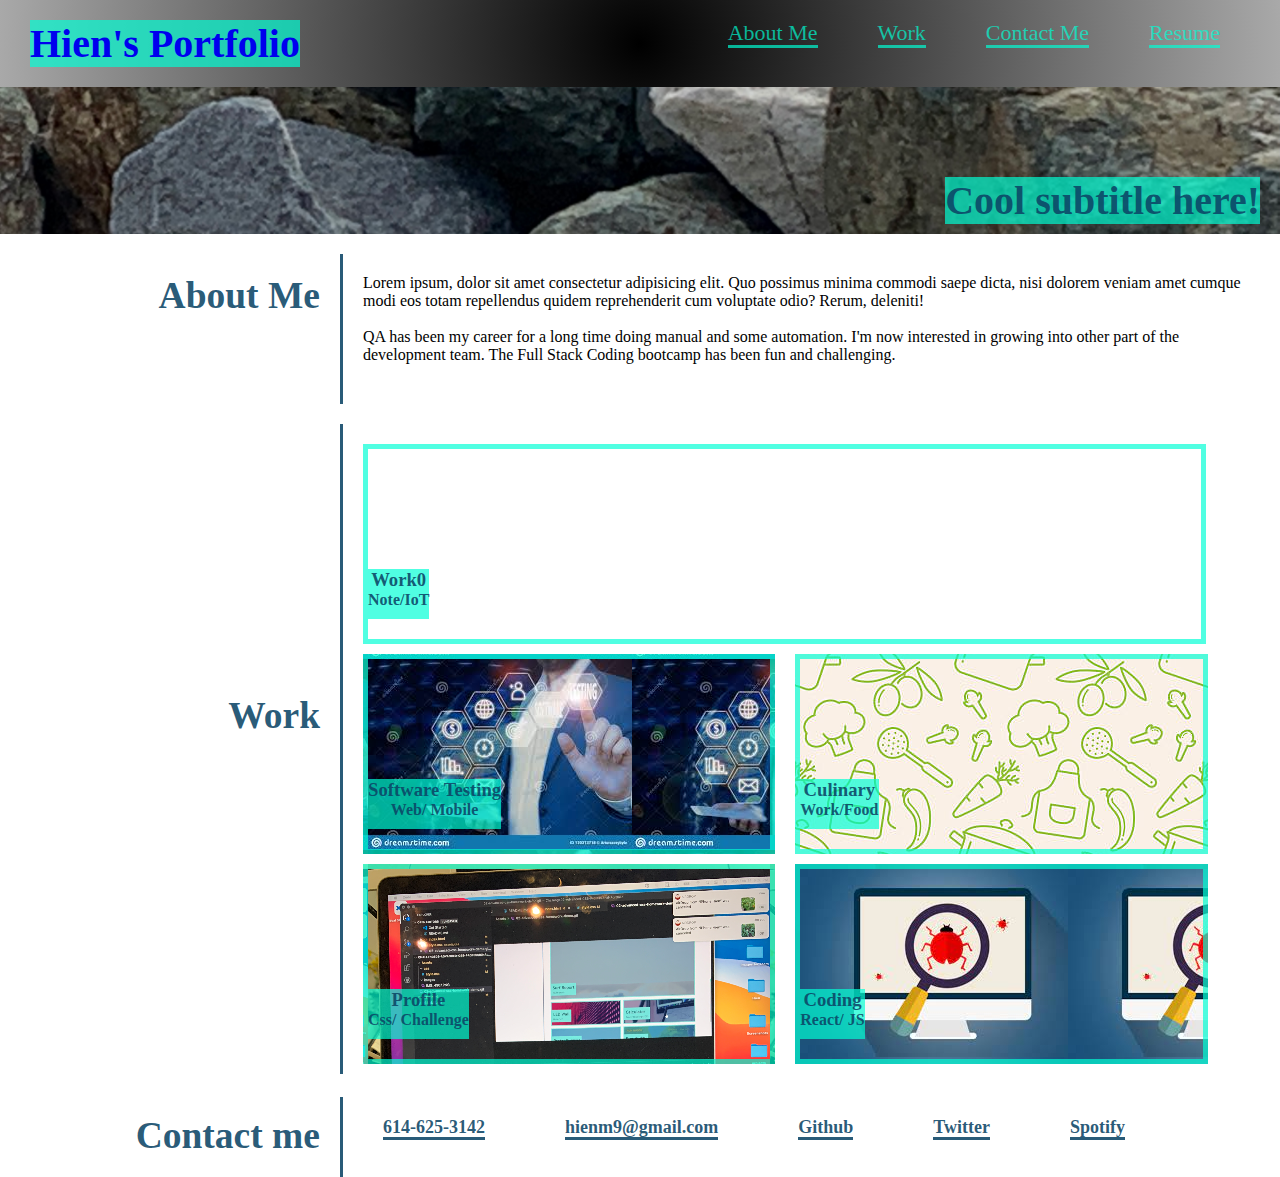
<file: index.html>
<!DOCTYPE html>
<html lang="en">
  <head>
    <meta charset="utf-8">
    <title>My Portfolio - Welcome to my digital porfolio</title>
    <meta name="viewport" content="width=device-width, initial-scale=1" />
    <link rel="stylesheet" type="text/css" href="./assets/css/style.css" />
  </head>

  <body>
    <!-- navigation tags - block level element -->
    <header>
        <h1>
            <a href="#"> Hien's Portfolio</a>
        </h1>
        <nav>
            <ul>
                <li><a href="#about-me">About Me</a></li>
                <li><a href="#work">Work</a></li>
                <li><a href="#contact-me">Contact Me</a></li>
                <li><a href="https://www.linkedin.com/in/hien-mai-a765a3126/">Resume</a></li>
            </ul>
        </nav>
    </header>
    <!-- end navigation -->

    <!-- hero/jumbotron -->
    <section class="hero">
        <div class="hero-box">
          <h2>Cool subtitle here!</h2>
        </div>
    </section>
    <!-- end header -->

    <!-- about me section -->
    <section id="about-me" class="flex-container">
      <div class="section-title aboutMe-title">
        <h2>About Me</h2>
      </div>
      <div class="intro-box">
        <div class="intro">
          <p>
            Lorem ipsum, dolor sit amet consectetur adipisicing elit. Quo possimus minima commodi saepe dicta, nisi dolorem veniam amet cumque modi eos totam repellendus quidem reprehenderit cum voluptate odio? Rerum, deleniti!
          </p>
          <p><br></p>
          <p>
            QA has been my career for a long time doing manual and some automation. I'm now interested in growing into other part of the development team. The Full Stack Coding bootcamp has been fun and challenging.
          </p>
        </div>
      </div>
    </section>
    <!-- end about me section-->

    <!-- Work section start -->
    <section id="work" class="flex-container">
      <div class="section-title work-title">
        <h2>Work</h2>
      </div>

      <div class="work-boxright">
        <a id="image-1" href="#" class="small-box">
          <div class ="job-title job-title1">
            <h3>Work0</h3>
            <span>Note/IoT</span>
          </div>
        </a>
        
        <a id="image-2" href="#" class="small-box2"> 
          <div class="job-title">
            <h3>Software Testing</h3>
            <span>Web/ Mobile</span>
          </div>
        </a>

        <a id="image-3" href="#" class="small-box2"> 
          <div class="job-title">
            <h3>Culinary</h3>
            <span>Work/Food</span>
          </div>
        </a>

        <a id="image-4" href="#" class="small-box2"> 
          <div class="job-title">
            <h3>Profile</h3>
            <span>Css/ Challenge</span>
          </div>
        </a>

        <a id="image-5" href="#" class="small-box2"> 
          <div class="job-title">
            <h3>Coding</h3>
            <span>React/ JS</span>
          </div>
        </a>
      </div>

    </section>
    <!-- end work section -->

    <!-- footer section start -->
    <section id="contact-me" class="flex-container">
      <div class="section-title contact-title">
        <h2>Contact me</h2>
      </div>

      <div class="contact-boxright">
        <nav>
          <ul>
              <li><a href="tel:614-625-3142">614-625-3142</a></li>
              <li><a href="mailto:hienm9@gmail.com">hienm9@gmail.com</a></li>
              <li><a href="https://github.com/hienm9">Github</a></li>
              <li><a href="#">Twitter</a></li>
              <li><a href="#">Spotify</a></li>
          </ul>
        </nav>
      </div>
    </section>

</body>

</html>
</file>
<file: assets/css/style.css>
/* define color theme */
:root {
    --primary-color: rgba(12, 69, 102, 0.884);
    --secondary-color: yellow;
    --tertiary-color: rgba(0, 255, 213, 0.685);
}
* {
  box-sizing: border-box;
  margin: 0;
  padding: 0;
  text-decoration: none;
}

/* Header Nav Bar Styles  Start */

header {
    padding: 20px 30px;
    background-image: radial-gradient(circle, black, darkgrey);
    display: flex;
    justify-content: space-between;
    position: sticky;
    position: -webkit-sticky;
    flex-wrap: wrap;  

    
}

header h1 {
    font-weight: bold;
    font-size: 40px;
    color: var(--primary-color);
    text-decoration: none;
    background-color: var(--tertiary-color);
    display: inline-flex;
    font-family: fantasy;
}

header nav {
    float: right;
    text-decoration: none;
}

header nav ul {
    display: flex;
    flex-wrap: wrap;
    justify-content: space-between;
    align-items: center;
    list-style: none;
}

header nav ul li a {
    margin: 0 30px;
    font-weight: lighter;
    font-size: 22px;
    text-decoration: none;
    border-bottom: 3px solid;
    color: var(--tertiary-color);
    font-family: fantasy;
  }

/* Header style end */

/*Hero section */
.hero {
    background-image: url('../images/IMG_4765.jpg'); 
    background-size: cover;
    background-position: center;
    display: flex;
    justify-content:right;
}

.hero-box {
    margin-top: 7%;
    text-align:end;  
}

.hero-box h2 {
    font-size:40px;
    font-family: fantasy;
    color: var(--primary-color);
    background-color: var(--tertiary-color);
    margin-bottom: 10px;
    margin-right: 20px;
}
/* Hero styles end */

/* About me section start */
#about-me {
    display:flex;
    flex-direction: row;
    flex-wrap: wrap;
    margin-top: 20px;

}
    /* set styles for the titles on the left containers */
.section-title {
    display: flex;
    flex: 1;
    justify-content: right;
    color: var(--primary-color);
    font-size: 25px;
    font-family:fantasy;
    font-weight: bold;
    text-align: right;
    padding-top: 50px;
    padding: 20px;
}
.aboutMe-title, .intro-box {
    min-height: 150px;
}
      /* style for the about me right section */
.intro-box  {
    padding: 20px;
    flex: 50%;
    font-family:fantasy;
    border-left: 3px solid var(--primary-color);
}
/* about me section ends */

/* set style for the Work container */
#work {
    display:flex;
    flex-direction: row;
    flex-wrap: wrap;
    margin-top: 20px;

}

.work-title, .work-boxright{
    min-height: 400px;
}
        /* style for the "work" boxes on the right container */
.work-boxright  {
    flex: 50%;
    display: flex;
    align-items: flex-start;
    flex-wrap: wrap;
    font-family:fantasy;
    border-left: 3px solid var(--primary-color);
}
       
.small-box {
    min-height: 200px;
    width: 90%;
    margin-left: 20px;
    display: flex;
    border: 5px solid var(--tertiary-color);
    margin-top: 20px;
    margin-bottom: 10px;
}

.small-box:hover {
 border-color:  rgb(0, 47, 255);
}
      /* style for the text inside the work boxes */
.job-title {
    color: var(--primary-color);
    background-color: var(--tertiary-color);
    font-weight: bold;
    position:relative;
    text-align: center;
    height: 50px;
    margin-top: 120px;
}

.job-title1 {
    margin-top: 120px;
}

.small-box2 {
    display: flex;
    width: 44%;
    height: 200px;
    margin-left: 20px;
    margin-bottom: 10px;
    border: 5px solid var(--tertiary-color);

} 

.small-box2:hover {
    border-color:  rgb(0, 47, 255);
}

#image-1 {
    background: url(https://s3-us-west-2.amazonaws.com/s.cdpn.io/652/confectionary.png);
}

#image-2 {
    background-image: url('../images/testing.jpeg'); 
}

#image-3 {
    background-image: url('../images/cooking_image_612x612.jpeg'); 
}

#image-4 {
    background-image: url('../images/IMG_4920.JPG'); 
    background-size: cover;
}

#image-5 {
    background-image: url('../images/testing-3.jpeg'); 
}

/* contact me section styles */
#contact-me {
    display:flex;
    flex-wrap: wrap;
    margin-top: 20px;
}

.contact-title, .contact-boxright{
    min-height: 80px;
    padding-top: 20px;
}

.contact-boxright  {
    flex: 50%;
    display: flex;
    align-items: flex-start;
    flex-wrap: wrap;
    justify-content: space-between;
    font-family:fantasy;
    border-left: 3px solid var(--primary-color);
}

.contact-boxright nav ul {
    display: flex;
    flex-wrap: wrap;
    justify-content: space-between;
    align-items: center;
    list-style: none;
}

.contact-boxright  nav ul li a {
    margin: 0 40px;
    font-size: 18px;
    font-weight: bold;
    text-decoration: none;
    border-bottom: 3px solid;
    color: var(--primary-color);
  }

/* utilities */
.flex-container {
    display: flex;
    align-items: flex-end;
}

/* MEDIA QUERY FOR Mobile phones and smaller */
@media screen and (max-width: 575px) {
    header {
      padding-bottom: 0;
      justify-content: center;
      position: relative;
    }
  
    header h1 {
      text-align: center;
      font-size: 30px;
    }
  
    header nav ul {
      margin-top: 10px;
      margin-bottom: 10px;
      width: 100%;
      justify-content: center;
    }
  
    header nav ul li a {
      font-size: 18px;
    }
  
    .hero {
      width: 100%;
    }
    
    .hero-box {
      text-align: center;
    }
    .hero-box h2 {
      font-size: 30px;
    }
  
    .section-title {
      width: 80%;
      font-size: 20px;
    }

    .small-box {
        min-height: 50px;
    }
    .small-box2 {
        height: 100px;
        width: 41%;
    }
    
    .job-title {
        height: 30px;
        font-size: 10px;
        margin-top: 40px;
    }

    .job-title1 {
        padding-left: 5px;
    }

    .contact-boxright nav ul li {
       padding-bottom: 10px;
    }
}
</file>
